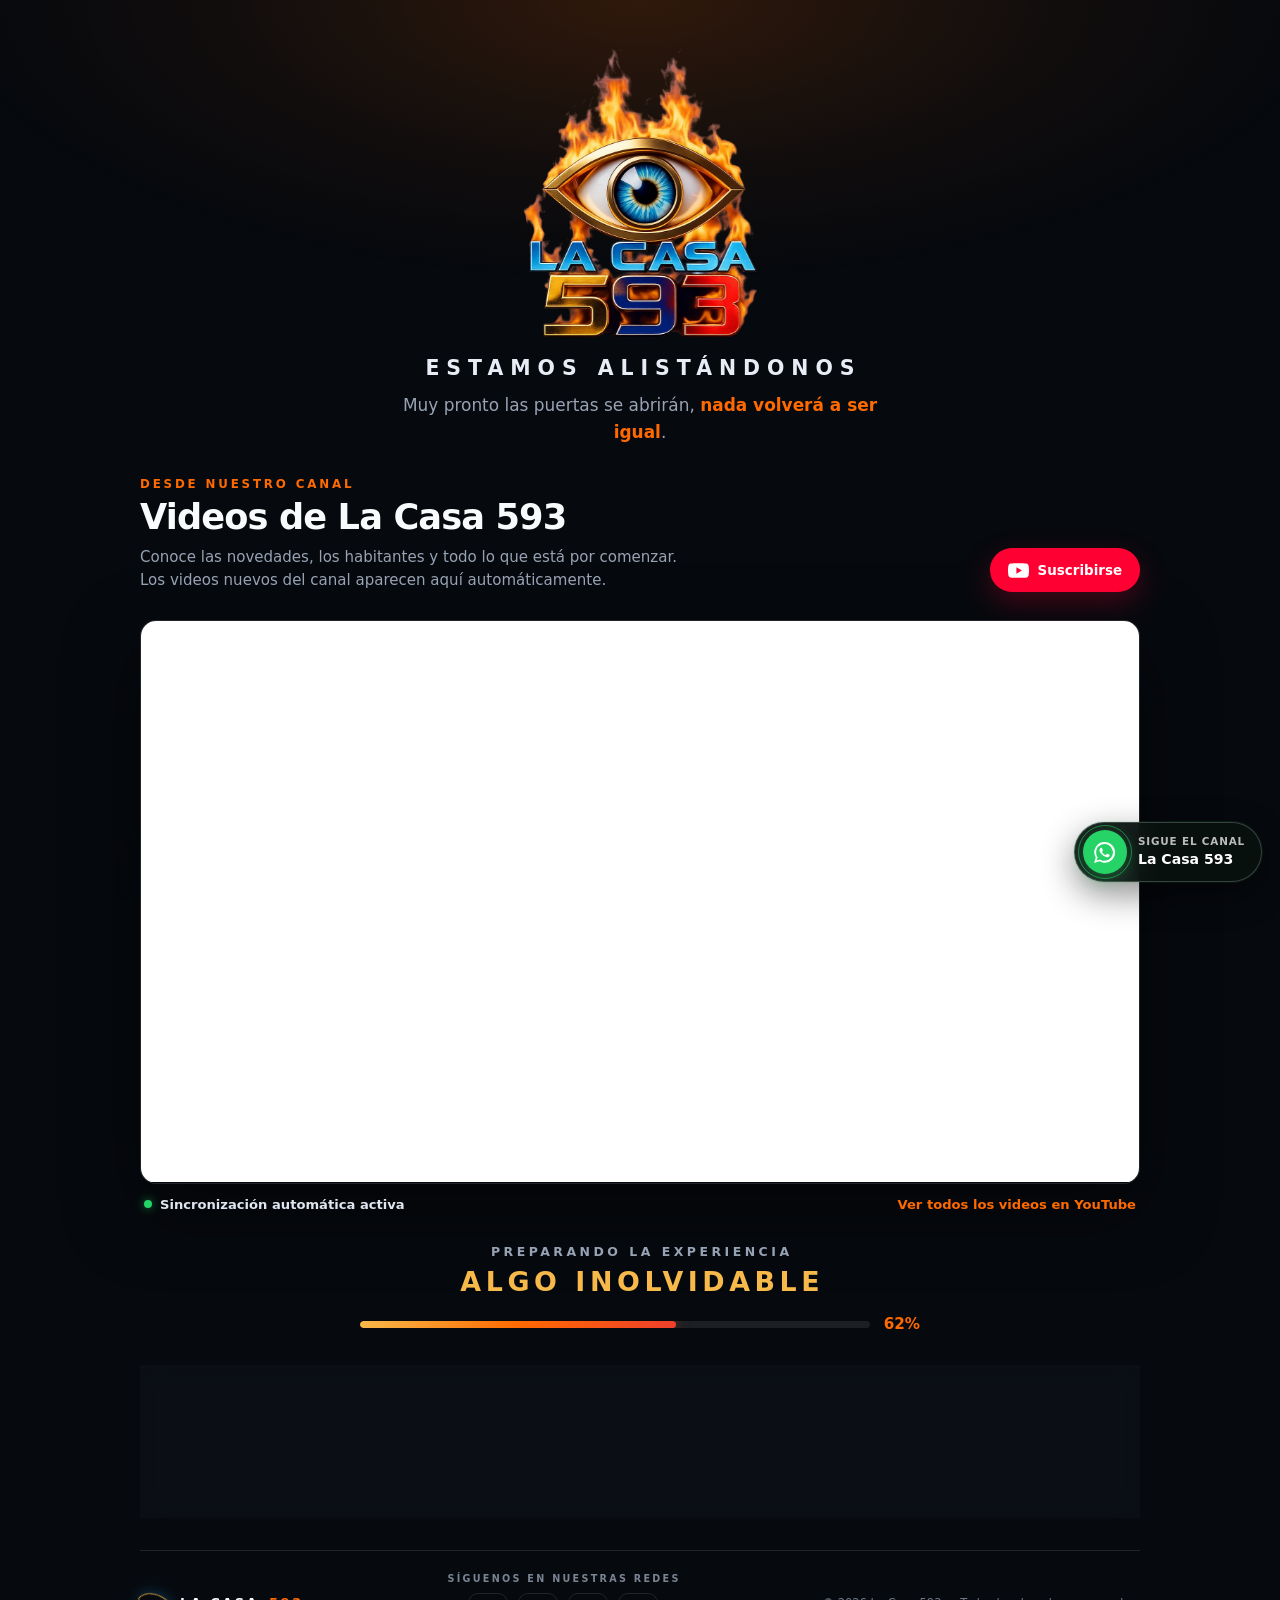
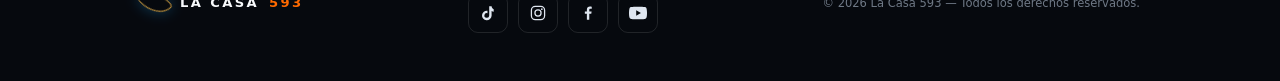
<file: index.html>
<!doctype html>
<html lang="es">
<head>
  <meta charset="utf-8">
  <meta name="viewport" content="width=device-width, initial-scale=1, viewport-fit=cover">
  <meta name="theme-color" content="#06090e">
  <title>La Casa 593 — Sitio en construcción</title>
  <meta name="description" content="La Casa 593, el reality ecuatoriano. 24 horas, 7 días, todo puede pasar. Sitio oficial en construcción.">
  <link rel="canonical" href="https://lacasa593.com/">

  <meta property="og:title" content="La Casa 593 — Muy pronto">
  <meta property="og:description" content="24 horas, 7 días. Todo puede pasar. Sitio oficial en construcción.">
  <meta property="og:type" content="website">
  <meta property="og:url" content="https://lacasa593.com/">
  <meta property="og:image" content="https://lacasa593.com/assets/og-image.jpg">
  <meta property="og:image:width" content="1200">
  <meta property="og:image:height" content="630">
  <meta property="og:locale" content="es_EC">
  <meta name="twitter:card" content="summary_large_image">

  <link rel="icon" type="image/png" href="assets/favicon.png">
  <link rel="apple-touch-icon" href="assets/apple-touch-icon.png">
  <link rel="manifest" href="site.webmanifest">
  <link rel="preload" as="image" href="assets/logo.webp" type="image/webp" fetchpriority="high">
  <link rel="stylesheet" href="styles.css?v=10">
</head>
<body>
  <div class="glow" aria-hidden="true"></div>
  <div class="embers" id="embers" aria-hidden="true"></div>

  <main class="wrap">

    <h1 class="mark">
      <picture>
        <source srcset="assets/logo.webp" type="image/webp">
        <img src="assets/logo.png" alt="La Casa 593" width="690" height="844" fetchpriority="high">
      </picture>
    </h1>

    <p class="kicker">Estamos alistándonos</p>
    <p class="lede">Muy pronto las puertas se abrirán, <span>nada volverá a ser igual</span>.</p>

    <section class="youtube-showcase" aria-labelledby="youtubeTitle">
      <div class="section-head">
        <div>
          <p class="section-kicker">Desde nuestro canal</p>
          <h2 id="youtubeTitle">Videos de La Casa 593</h2>
          <p class="section-copy">Conoce las novedades, los habitantes y todo lo que está por comenzar. Los videos nuevos del canal aparecen aquí automáticamente.</p>
        </div>

        <a class="subscribe-button"
           href="https://www.youtube.com/@Casa593Oficial?sub_confirmation=1"
           target="_blank"
           rel="noopener noreferrer"
           aria-label="Suscribirse al canal de La Casa 593 en YouTube">
          <svg viewBox="0 0 24 24" aria-hidden="true"><path d="M23.5 6.2a3 3 0 0 0-2.1-2.1C19.5 3.6 12 3.6 12 3.6s-7.5 0-9.4.5A3 3 0 0 0 .5 6.2 31 31 0 0 0 0 12a31 31 0 0 0 .5 5.8 3 3 0 0 0 2.1 2.1c1.9.5 9.4.5 9.4.5s7.5 0 9.4-.5a3 3 0 0 0 2.1-2.1A31 31 0 0 0 24 12a31 31 0 0 0-.5-5.8ZM9.6 15.6V8.4l6.3 3.6-6.3 3.6Z"/></svg>
          <span>Suscribirse</span>
        </a>
      </div>

      <div class="playlist-layout">
        <div class="player playlist-player" aria-label="Reproductor de la lista de videos de La Casa 593">
          <div class="screen">
            <iframe class="main-youtube"
                    src="https://www.youtube-nocookie.com/embed/videoseries?list=UUNkQUQhDShYOFLr27_SkdkA&amp;autoplay=1&amp;loop=1&amp;rel=0&amp;playsinline=1"
                    title="Últimos videos de La Casa 593 Oficial"
                    allow="accelerometer; autoplay; clipboard-write; encrypted-media; gyroscope; picture-in-picture; web-share"
                    referrerpolicy="strict-origin-when-cross-origin"
                    allowfullscreen></iframe>
          </div>
        </div>

        <div class="playlist-sync" aria-label="Estado de sincronización con YouTube">
          <p><span aria-hidden="true"></span><strong>Sincronización automática activa</strong></p>
          <a href="https://www.youtube.com/playlist?list=UUNkQUQhDShYOFLr27_SkdkA"
             target="_blank"
             rel="noopener noreferrer">Ver todos los videos en YouTube</a>
        </div>
      </div>
    </section>

    <section class="prep" aria-label="Estado de preparación">
      <p class="prep-a">Preparando la experiencia</p>
      <p class="prep-b">Algo inolvidable</p>
      <div class="bar">
        <span class="bar-track"><b></b></span>
        <em>62%</em>
      </div>
    </section>

    <section class="facts" aria-label="Sobre el programa">
      <article class="fact">
        <svg viewBox="0 0 24 24" class="stroke"><circle cx="12" cy="12" r="9"/><path d="M12 7v5l3.2 2"/></svg>
        <h2>24 horas</h2>
        <p>Cámaras siempre encendidas</p>
      </article>
      <article class="fact">
        <svg viewBox="0 0 24 24" class="stroke"><circle cx="9" cy="8.5" r="3.4"/><path d="M2.6 20a6.6 6.6 0 0 1 12.8 0"/><path d="M16.4 5.6a3.4 3.4 0 0 1 0 5.9"/><path d="M18 14.4a6.6 6.6 0 0 1 3.4 5.6"/></svg>
        <h2>Participantes</h2>
        <p>Personalidades que darán de qué hablar</p>
      </article>
      <article class="fact">
        <svg viewBox="0 0 24 24" class="stroke"><path d="M2 12s3.6-6.4 10-6.4S22 12 22 12s-3.6 6.4-10 6.4S2 12 2 12Z"/><circle cx="12" cy="12" r="3"/></svg>
        <h2>Tú decides</h2>
        <p>El poder está en tus manos</p>
      </article>
      <article class="fact">
        <svg viewBox="0 0 24 24" class="stroke"><rect x="3" y="5" width="18" height="16" rx="2.4"/><path d="M3 10h18"/><path d="M8 3v4"/><path d="M16 3v4"/></svg>
        <h2>Muy pronto</h2>
        <p>La cuenta regresiva ya comenzó</p>
      </article>
    </section>

    <footer class="foot">
      <p class="brand"><span class="brand-eye" aria-hidden="true"></span>LA CASA <strong>593</strong></p>

      <nav class="social" aria-label="Redes oficiales">
        <span class="social-label">Síguenos en nuestras redes</span>
        <span class="social-links">
          <a href="https://www.tiktok.com/@lacasa593oficial" target="_blank" rel="noopener noreferrer" aria-label="TikTok oficial, @lacasa593oficial">
            <svg viewBox="0 0 24 24" aria-hidden="true"><path d="M16.8 3c.2 1.7 1.2 3.2 2.8 4.1v3.2a8.6 8.6 0 0 1-2.8-.9v6.2A6.4 6.4 0 1 1 11.3 9v3.2a3.2 3.2 0 1 0 2.3 3.1V3h3.2Z"/></svg>
          </a>
          <a href="https://www.instagram.com/lacasa593oficial/" target="_blank" rel="noopener noreferrer" aria-label="Instagram oficial, @LaCasa593oficial">
            <svg viewBox="0 0 24 24" class="stroke" aria-hidden="true"><rect x="3.2" y="3.2" width="17.6" height="17.6" rx="5.2"/><circle cx="12" cy="12" r="4.1"/><circle cx="17.1" cy="6.9" r="1.15" class="dot"/></svg>
          </a>
          <a href="https://www.facebook.com/LaCasa593oficial" target="_blank" rel="noopener noreferrer" aria-label="Facebook oficial, La Casa 593 oficial">
            <svg viewBox="0 0 24 24" aria-hidden="true"><path d="M13.7 21v-8h2.7l.4-3.1h-3.1v-2c0-.9.3-1.5 1.6-1.5H17V3.6c-.8-.1-1.6-.2-2.4-.2-2.4 0-4.1 1.5-4.1 4.2v2.3H7.8V13h2.7v8h3.2Z"/></svg>
          </a>
          <a href="https://www.youtube.com/@Casa593Oficial" target="_blank" rel="noopener noreferrer" aria-label="YouTube oficial, La Casa 593">
            <svg viewBox="0 0 24 24" aria-hidden="true"><path d="M23.5 6.2a3 3 0 0 0-2.1-2.1C19.5 3.6 12 3.6 12 3.6s-7.5 0-9.4.5A3 3 0 0 0 .5 6.2 31 31 0 0 0 0 12a31 31 0 0 0 .5 5.8 3 3 0 0 0 2.1 2.1c1.9.5 9.4.5 9.4.5s7.5 0 9.4-.5a3 3 0 0 0 2.1-2.1A31 31 0 0 0 24 12a31 31 0 0 0-.5-5.8ZM9.6 15.6V8.4l6.3 3.6-6.3 3.6Z"/></svg>
          </a>
        </span>
      </nav>

      <p class="copy">© 2026 La Casa 593 — Todos los derechos reservados.</p>
    </footer>
  </main>

  <a class="whatsapp-floating"
     href="https://whatsapp.com/channel/0029Vb80zeRISTkGqnqkQw2I"
     target="_blank"
     rel="noopener noreferrer"
     aria-label="Seguir el canal de La Casa 593 Reality Show en WhatsApp">
    <span class="whatsapp-floating-icon" aria-hidden="true">
      <svg viewBox="0 0 24 24"><path d="M12.04 2a9.84 9.84 0 0 0-8.46 14.86L2 22l5.28-1.55A9.9 9.9 0 1 0 12.04 2Zm0 17.98a8.05 8.05 0 0 1-4.1-1.12l-.3-.18-3.13.92.93-3.05-.2-.31A8.06 8.06 0 1 1 12.04 20Zm4.42-6.03c-.24-.12-1.43-.7-1.65-.79-.22-.08-.38-.12-.54.12-.16.24-.62.79-.76.95-.14.16-.28.18-.52.06-.24-.12-1.02-.38-1.94-1.2a7.24 7.24 0 0 1-1.34-1.67c-.14-.24-.01-.37.11-.49.11-.11.24-.28.36-.42.12-.14.16-.24.24-.4.08-.16.04-.3-.02-.42-.06-.12-.54-1.3-.74-1.78-.2-.47-.4-.4-.54-.41h-.46a.88.88 0 0 0-.64.3c-.22.24-.84.82-.84 2 0 1.18.86 2.32.98 2.48.12.16 1.69 2.58 4.1 3.62.57.25 1.02.4 1.37.51.58.18 1.1.16 1.51.1.46-.07 1.43-.59 1.63-1.15.2-.57.2-1.05.14-1.15-.06-.1-.22-.16-.46-.28Z"/></svg>
    </span>
    <span class="whatsapp-floating-copy">
      <small>Sigue el canal</small>
      <strong>La Casa 593</strong>
    </span>
  </a>

  <script src="script.js?v=9"></script>
</body>
</html>
</file>
<file: styles.css>
:root {
  color-scheme: dark;
  --bg: #06090e;
  --text: #f8fafc;
  --muted: #97a3b4;
  --orange: #ff6a00;
  --gold: #f6b94a;
  --red: #ef3f2c;
  --live: #ff2f21;
  --blue: #1ba8ff;
  --line: rgba(255, 255, 255, .11);
  --panel: rgba(15, 19, 26, .62);
}

* { box-sizing: border-box; }

body {
  margin: 0;
  min-width: 320px;
  background: var(--bg);
  color: var(--text);
  font-family: Inter, ui-sans-serif, system-ui, -apple-system, BlinkMacSystemFont, "Segoe UI", sans-serif;
  overflow-x: hidden;
  -webkit-text-size-adjust: 100%;
}

a { color: inherit; text-decoration: none; }

svg { display: block; fill: currentColor; }
svg.stroke {
  fill: none;
  stroke: currentColor;
  stroke-width: 1.7;
  stroke-linecap: round;
  stroke-linejoin: round;
}
svg.stroke .dot { fill: currentColor; stroke: none; }

.sr-only {
  position: absolute;
  width: 1px; height: 1px;
  margin: -1px; padding: 0;
  overflow: hidden;
  clip: rect(0 0 0 0);
  white-space: nowrap;
  border: 0;
}

/* ─────────── ambiente ─────────── */

.glow {
  position: fixed;
  inset: 0;
  z-index: -2;
  pointer-events: none;
  background:
    radial-gradient(76% 44% at 50% 0%, rgba(255, 106, 0, .17) 0%, rgba(255, 106, 0, .05) 42%, transparent 72%),
    radial-gradient(60% 40% at 50% 100%, rgba(27, 63, 120, .12) 0%, transparent 70%);
}

.embers {
  position: fixed;
  inset: 0;
  z-index: -1;
  pointer-events: none;
  overflow: hidden;
}
.ember {
  position: absolute;
  bottom: -14px;
  width: var(--size);
  height: var(--size);
  border-radius: 50%;
  background: #ffb057;
  box-shadow: 0 0 8px var(--orange), 0 0 20px rgba(255, 106, 0, .55);
  opacity: 0;
  animation-name: rise;
  animation-duration: var(--duration);
  animation-delay: var(--delay);
  animation-timing-function: linear;
  animation-iteration-count: infinite;
}

/* ─────────── estructura ─────────── */

.wrap {
  width: min(1080px, 100%);
  margin: 0 auto;
  padding: clamp(22px, 4vw, 46px) clamp(16px, 4vw, 40px) clamp(26px, 4vw, 48px);
  display: flex;
  flex-direction: column;
  align-items: center;
}

/* ─────────── logo ─────────── */

.mark {
  margin: 0;
  width: fit-content;
  animation: markIn 1.2s cubic-bezier(.18, .78, .3, 1) both;
}
.mark picture { display: block; }
.mark img {
  display: block;
  height: clamp(210px, 33vh, 330px);
  width: auto;
  max-width: min(92vw, 420px);
  object-fit: contain;
}

/* ─────────── titulares ─────────── */

.kicker {
  margin: clamp(6px, 1.4vh, 16px) 0 0;
  font-size: clamp(.86rem, 2.5vw, 1.28rem);
  font-weight: 700;
  letter-spacing: .34em;
  text-transform: uppercase;
  text-align: center;
  text-indent: .34em;
  color: #e8edf5;
}

.lede {
  margin: clamp(9px, 1.4vh, 14px) 0 0;
  max-width: 46ch;
  font-size: clamp(.92rem, 2.2vw, 1.06rem);
  line-height: 1.6;
  text-align: center;
  color: var(--muted);
}
.lede span { color: var(--orange); font-weight: 600; }

/* ─────────── reproductor ─────────── */

.player {
  width: 100%;
  margin-top: clamp(20px, 3.4vh, 38px);
  border: 1px solid var(--line);
  border-radius: 16px;
  background: rgba(9, 12, 17, .74);
  overflow: hidden;
  box-shadow: 0 26px 70px rgba(0, 0, 0, .5);
}

.screen {
  position: relative;
  aspect-ratio: 16 / 9;
  overflow: hidden;
  background:
    radial-gradient(72% 100% at 50% 58%, #14181f 0%, #090c11 58%, #05070a 100%);
}

.screen-video {
  position: absolute;
  inset: 0;
  width: 100%;
  height: 100%;
  object-fit: cover;
  background: #05070a;
}

.main-youtube {
  position: absolute;
  inset: 0;
  display: block;
  width: 100%;
  height: 100%;
  border: 0;
  background: #05070a;
}

.screen-lines {
  position: absolute;
  inset: 0;
  background: repeating-linear-gradient(to bottom,
    rgba(255, 255, 255, .045) 0 1px,
    transparent 1px 3px);
  mix-blend-mode: overlay;
  opacity: .7;
}

/* barra de sincronismo que recorre la imagen */
.screen-roll {
  position: absolute;
  left: 0; right: 0;
  height: 26%;
  background: linear-gradient(180deg, transparent, rgba(255, 255, 255, .045) 52%, transparent);
  animation: roll 6.5s linear infinite;
}

.tag {
  position: absolute;
  top: clamp(9px, 1.6vw, 16px);
  display: inline-flex;
  align-items: center;
  gap: 7px;
  padding: clamp(5px, .9vw, 8px) clamp(9px, 1.4vw, 14px);
  border-radius: 7px;
  font-size: clamp(.6rem, 1.5vw, .78rem);
  font-weight: 800;
  letter-spacing: .07em;
  white-space: nowrap;
}
.tag i {
  width: 7px;
  height: 7px;
  border-radius: 50%;
  background: #fff;
  animation: blink 1.7s ease-in-out infinite;
}

.tag-live {
  left: clamp(9px, 1.6vw, 16px);
  background: var(--live);
  color: #fff;
  box-shadow: 0 4px 18px rgba(255, 47, 33, .42);
}

.tag-ch {
  right: clamp(9px, 1.6vw, 16px);
  background: rgba(8, 11, 16, .82);
  border: 1px solid var(--line);
  color: #eef2f8;
  backdrop-filter: blur(8px);
}
.tag-ch i { background: var(--live); }

/* aviso para activar el sonido cuando el navegador bloquea el autoarranque */
.soundcta {
  position: absolute;
  left: 50%;
  bottom: clamp(10px, 2vw, 18px);
  translate: -50% 0;
  display: inline-flex;
  align-items: center;
  gap: 9px;
  padding: 10px 17px;
  border: 1px solid rgba(255, 255, 255, .22);
  border-radius: 999px;
  background: rgba(8, 11, 16, .84);
  backdrop-filter: blur(10px);
  color: #fff;
  font-size: clamp(.68rem, 1.7vw, .78rem);
  font-weight: 700;
  letter-spacing: .06em;
  cursor: pointer;
  box-shadow: 0 10px 30px rgba(0, 0, 0, .5);
  animation: ctaIn .5s ease both, ctaBeat 2.6s ease-in-out 1s infinite;
  transition: border-color .25s ease, background .25s ease;
}
.soundcta:hover { border-color: rgba(255, 106, 0, .8); background: rgba(255, 106, 0, .18); }
.soundcta:focus-visible { outline: 2px solid var(--orange); outline-offset: 3px; }
.soundcta svg { width: 17px; }
.soundcta[hidden] { display: none; }

@keyframes ctaIn {
  from { opacity: 0; translate: -50% 10px; }
  to { opacity: 1; translate: -50% 0; }
}
@keyframes ctaBeat {
  0%, 100% { box-shadow: 0 10px 30px rgba(0, 0, 0, .5); }
  50% { box-shadow: 0 10px 30px rgba(0, 0, 0, .5), 0 0 0 7px rgba(255, 106, 0, .09); }
}

/* barra de controles */
.controls {
  display: flex;
  align-items: center;
  gap: clamp(9px, 1.8vw, 18px);
  padding: clamp(9px, 1.5vw, 15px) clamp(11px, 1.8vw, 20px);
  border-top: 1px solid var(--line);
  background: rgba(6, 8, 12, .82);
  color: #e6ebf3;
}
.controls svg { width: clamp(16px, 2.4vw, 21px); }

.ctl {
  display: inline-flex;
  align-items: center;
  justify-content: center;
  padding: 5px;
  margin: -5px;
  border: 0;
  border-radius: 7px;
  background: none;
  color: inherit;
  opacity: .88;
  cursor: pointer;
  transition: opacity .2s ease, background .2s ease, color .2s ease;
}
.ctl:hover { opacity: 1; background: rgba(255, 255, 255, .09); }
.ctl:focus-visible { outline: 2px solid var(--orange); outline-offset: 2px; }
.ctl[hidden] { display: none; }

.ctl-live {
  display: inline-flex;
  align-items: center;
  gap: 7px;
  font-size: clamp(.6rem, 1.5vw, .74rem);
  font-weight: 700;
  letter-spacing: .06em;
  white-space: nowrap;
}
.ctl-live i {
  width: 7px;
  height: 7px;
  border-radius: 50%;
  background: var(--live);
  animation: blink 1.7s ease-in-out infinite;
}

.ctl-track {
  position: relative;
  flex: 1;
  min-width: 40px;
  height: 4px;
  border-radius: 999px;
  background: rgba(255, 255, 255, .16);
}
.ctl-track b {
  position: absolute;
  inset: 0;
  border-radius: inherit;
  background: var(--live);
}
.ctl-track em {
  position: absolute;
  right: -5px;
  top: 50%;
  width: 12px;
  height: 12px;
  translate: 0 -50%;
  border-radius: 50%;
  background: var(--live);
  box-shadow: 0 0 10px rgba(255, 47, 33, .7);
}

/* ─────────── videos de YouTube ─────────── */

.youtube-showcase {
  width: 100%;
  margin-top: clamp(20px, 3.4vh, 38px);
}

.section-head {
  display: flex;
  align-items: flex-end;
  justify-content: space-between;
  gap: 28px;
  margin-bottom: clamp(18px, 2.8vw, 28px);
}

.section-kicker {
  margin: 0 0 7px;
  color: var(--orange);
  font-size: clamp(.64rem, 1.4vw, .74rem);
  font-weight: 800;
  letter-spacing: .24em;
  text-transform: uppercase;
}

.section-head h2 {
  margin: 0;
  font-size: clamp(1.45rem, 3.4vw, 2.2rem);
  line-height: 1.1;
  letter-spacing: -.025em;
}

.section-copy {
  margin: 9px 0 0;
  max-width: 58ch;
  color: var(--muted);
  font-size: clamp(.82rem, 1.8vw, .94rem);
  line-height: 1.55;
}

.subscribe-button {
  flex: 0 0 auto;
  display: inline-flex;
  align-items: center;
  justify-content: center;
  gap: 9px;
  min-height: 44px;
  padding: 10px 18px;
  border-radius: 999px;
  background: #ff0033;
  color: #fff;
  font-size: .84rem;
  font-weight: 800;
  box-shadow: 0 10px 28px rgba(255, 0, 51, .25);
  transition: transform .22s ease, background .22s ease, box-shadow .22s ease;
}
.subscribe-button svg { width: 21px; }
.subscribe-button:hover {
  transform: translateY(-2px);
  background: #e6002e;
  box-shadow: 0 14px 32px rgba(255, 0, 51, .34);
}
.subscribe-button:focus-visible { outline: 2px solid #fff; outline-offset: 3px; }

.playlist-layout {
  width: 100%;
}

.playlist-player { margin-top: 0; }

.playlist-sync {
  display: flex;
  align-items: center;
  justify-content: space-between;
  gap: 16px;
  padding: 13px 4px 0;
  color: var(--muted);
  font-size: clamp(.72rem, 1.6vw, .82rem);
}

.playlist-sync p {
  display: inline-flex;
  align-items: center;
  gap: 8px;
  margin: 0;
}

.playlist-sync p > span {
  width: 8px;
  height: 8px;
  flex: 0 0 auto;
  border-radius: 50%;
  background: #25d366;
  box-shadow: 0 0 10px rgba(37, 211, 102, .65);
}

.playlist-sync strong { color: #dfe6f0; }

.playlist-sync a {
  color: var(--orange);
  font-weight: 700;
}

.playlist-sync a:hover { text-decoration: underline; }
.playlist-sync a:focus-visible { outline: 2px solid var(--orange); outline-offset: 3px; }

/* ─────────── preparación ─────────── */

.prep {
  width: 100%;
  margin-top: clamp(22px, 3.6vh, 40px);
  text-align: center;
}

.prep-a {
  margin: 0;
  font-size: clamp(.66rem, 1.7vw, .78rem);
  font-weight: 700;
  letter-spacing: .28em;
  text-transform: uppercase;
  text-indent: .28em;
  color: var(--muted);
}

.prep-b {
  margin: 7px 0 0;
  font-size: clamp(1.15rem, 3.5vw, 1.68rem);
  font-weight: 700;
  letter-spacing: .17em;
  text-transform: uppercase;
  text-indent: .17em;
  color: var(--gold);
}

.bar {
  display: flex;
  align-items: center;
  gap: 14px;
  width: min(560px, 100%);
  margin: clamp(12px, 2vh, 18px) auto 0;
}
.bar-track {
  position: relative;
  flex: 1;
  height: 7px;
  border-radius: 999px;
  background: rgba(255, 255, 255, .09);
  overflow: hidden;
}
.bar-track b {
  position: absolute;
  inset: 0 38% 0 0;
  border-radius: inherit;
  background: linear-gradient(90deg, var(--gold), var(--orange), var(--red));
  box-shadow: 0 0 16px rgba(255, 106, 0, .5);
  animation: pulseBar 3.6s ease-in-out infinite alternate;
}
.bar em {
  font-style: normal;
  font-size: clamp(.82rem, 2vw, .95rem);
  font-weight: 700;
  color: var(--orange);
  font-variant-numeric: tabular-nums;
}

/* ─────────── datos ─────────── */

.facts {
  display: grid;
  grid-template-columns: repeat(4, minmax(0, 1fr));
  width: 100%;
  margin-top: clamp(22px, 3.6vh, 40px);
  border: 1px solid var(--line);
  border-radius: 16px;
  background: var(--panel);
  backdrop-filter: blur(12px);
  overflow: hidden;
}

.fact {
  padding: clamp(16px, 2.4vw, 24px);
  border-left: 1px solid var(--line);
}
.fact:first-child { border-left: 0; }

.fact svg {
  width: clamp(21px, 2.8vw, 26px);
  color: var(--orange);
}
.fact h2 {
  margin: 12px 0 5px;
  font-size: clamp(.86rem, 2vw, 1rem);
  font-weight: 700;
  letter-spacing: .02em;
  text-transform: uppercase;
}
.fact p {
  margin: 0;
  font-size: clamp(.76rem, 1.8vw, .84rem);
  line-height: 1.5;
  color: var(--muted);
}

/* ─────────── pie ─────────── */

.foot {
  display: flex;
  align-items: center;
  justify-content: space-between;
  gap: 18px;
  width: 100%;
  margin-top: clamp(24px, 3.6vh, 42px);
  padding-top: clamp(16px, 2.4vh, 24px);
  border-top: 1px solid var(--line);
}

.brand {
  display: inline-flex;
  align-items: center;
  gap: 10px;
  margin: 0;
  font-size: .82rem;
  font-weight: 800;
  letter-spacing: .18em;
  white-space: nowrap;
}
.brand strong { color: var(--orange); }
.brand-eye {
  width: 30px;
  height: 21px;
  border: 1px solid rgba(246, 185, 74, .75);
  border-radius: 90% 15%;
  rotate: 45deg;
  box-shadow: 0 0 14px rgba(27, 168, 255, .3);
}

.social { text-align: center; }
.social-label {
  display: block;
  margin-bottom: 9px;
  font-size: .6rem;
  font-weight: 700;
  letter-spacing: .24em;
  text-transform: uppercase;
  text-indent: .24em;
  color: rgba(151, 163, 180, .8);
}
.social-links { display: inline-flex; gap: 10px; }
.social-links a {
  display: inline-flex;
  align-items: center;
  justify-content: center;
  width: 40px;
  height: 40px;
  border: 1px solid var(--line);
  border-radius: 10px;
  color: #dfe6f0;
  transition: transform .25s ease, border-color .25s ease, background .25s ease, color .25s ease;
}
.social-links svg { width: 18px; }
.social-links a:hover {
  transform: translateY(-2px);
  border-color: rgba(255, 106, 0, .65);
  background: rgba(255, 106, 0, .12);
  color: #ffb877;
}

.copy {
  margin: 0;
  font-size: .72rem;
  color: rgba(151, 163, 180, .72);
  text-align: right;
}

/* ─────────── botón flotante de WhatsApp ─────────── */

.whatsapp-floating {
  position: fixed;
  right: max(18px, env(safe-area-inset-right));
  bottom: max(18px, env(safe-area-inset-bottom));
  z-index: 30;
  display: inline-flex;
  align-items: center;
  gap: 11px;
  min-height: 58px;
  padding: 7px 16px 7px 8px;
  border: 1px solid rgba(255, 255, 255, .2);
  border-radius: 999px;
  background: rgba(8, 18, 14, .94);
  color: #fff;
  box-shadow: 0 12px 34px rgba(0, 0, 0, .45), 0 0 0 1px rgba(37, 211, 102, .12);
  backdrop-filter: blur(12px);
  -webkit-backdrop-filter: blur(12px);
  transition: transform .22s ease, border-color .22s ease, box-shadow .22s ease;
}

.whatsapp-floating:hover {
  transform: translateY(-3px);
  border-color: rgba(37, 211, 102, .72);
  box-shadow: 0 16px 38px rgba(0, 0, 0, .5), 0 0 24px rgba(37, 211, 102, .2);
}

.whatsapp-floating:focus-visible {
  outline: 3px solid #25d366;
  outline-offset: 3px;
}

.whatsapp-floating-icon {
  position: relative;
  display: grid;
  place-items: center;
  width: 44px;
  height: 44px;
  flex: 0 0 auto;
  border-radius: 50%;
  background: #25d366;
  color: #fff;
  box-shadow: 0 5px 16px rgba(37, 211, 102, .34);
}

.whatsapp-floating-icon::before {
  content: "";
  position: absolute;
  inset: -5px;
  border: 1px solid rgba(37, 211, 102, .55);
  border-radius: inherit;
  animation: whatsappPulse 2.4s ease-out infinite;
}

.whatsapp-floating-icon svg { width: 25px; }

.whatsapp-floating-copy {
  display: flex;
  flex-direction: column;
  line-height: 1.15;
}

.whatsapp-floating-copy small {
  color: rgba(255, 255, 255, .72);
  font-size: .65rem;
  font-weight: 700;
  letter-spacing: .08em;
  text-transform: uppercase;
}

.whatsapp-floating-copy strong {
  margin-top: 3px;
  font-size: .88rem;
  white-space: nowrap;
}

/* ─────────── movimiento ─────────── */

@keyframes rise {
  0% { transform: translate3d(0, 0, 0) scale(.5); opacity: 0; }
  10% { opacity: .85; }
  75% { opacity: .35; }
  100% { transform: translate3d(var(--drift), -104svh, 0) scale(1.25); opacity: 0; }
}
@keyframes blink {
  0%, 100% { opacity: 1; }
  50% { opacity: .2; }
}
@keyframes roll {
  from { transform: translateY(-30%); }
  to { transform: translateY(400%); }
}
@keyframes breathe {
  from { opacity: .15; }
  to { opacity: .26; }
}
@keyframes pulseBar {
  from { filter: saturate(.9) brightness(.96); }
  to { filter: saturate(1.2) brightness(1.08); }
}
@keyframes markIn {
  from { opacity: 0; scale: .95; filter: brightness(.4) blur(8px); }
  to { opacity: 1; scale: 1; filter: none; }
}
@keyframes whatsappPulse {
  0% { scale: .86; opacity: .8; }
  75%, 100% { scale: 1.32; opacity: 0; }
}

/* ─────────── adaptativo ─────────── */

@media (max-width: 860px) {
  .facts { grid-template-columns: repeat(2, minmax(0, 1fr)); }
  .fact:nth-child(odd) { border-left: 0; }
  .fact:nth-child(n + 3) { border-top: 1px solid var(--line); }

  .foot {
    flex-direction: column;
    gap: 18px;
    text-align: center;
  }
  .copy { text-align: center; }
}

@media (max-width: 560px) {
  .mark img { height: clamp(190px, 27vh, 250px); }
  .kicker { font-size: .82rem; letter-spacing: .26em; text-indent: .26em; }
  .lede { font-size: .9rem; }

  .player { border-radius: 13px; }
  .controls { gap: 10px; padding: 10px 11px; }
  /* en pantalla estrecha roba ancho a la barra y apenas se usa */
  #btnPip { display: none !important; }

  .section-head { align-items: stretch; flex-direction: column; gap: 16px; }
  .subscribe-button { align-self: flex-start; }
  .playlist-sync { align-items: flex-start; flex-direction: column; gap: 9px; }

  .facts { border-radius: 13px; }
  .fact { padding: 15px 13px; }
  .fact p { font-size: .74rem; }

  .whatsapp-floating {
    right: max(13px, env(safe-area-inset-right));
    bottom: max(13px, env(safe-area-inset-bottom));
    min-height: 54px;
    padding: 5px;
  }
  .whatsapp-floating-icon { width: 44px; height: 44px; }
  .whatsapp-floating-copy { display: none; }
}

@media (prefers-reduced-motion: reduce) {
  *, *::before, *::after {
    animation-duration: .01ms !important;
    animation-iteration-count: 1 !important;
    transition-duration: .01ms !important;
  }
  .screen-roll, .screen-static { display: none; }
}
</file>
